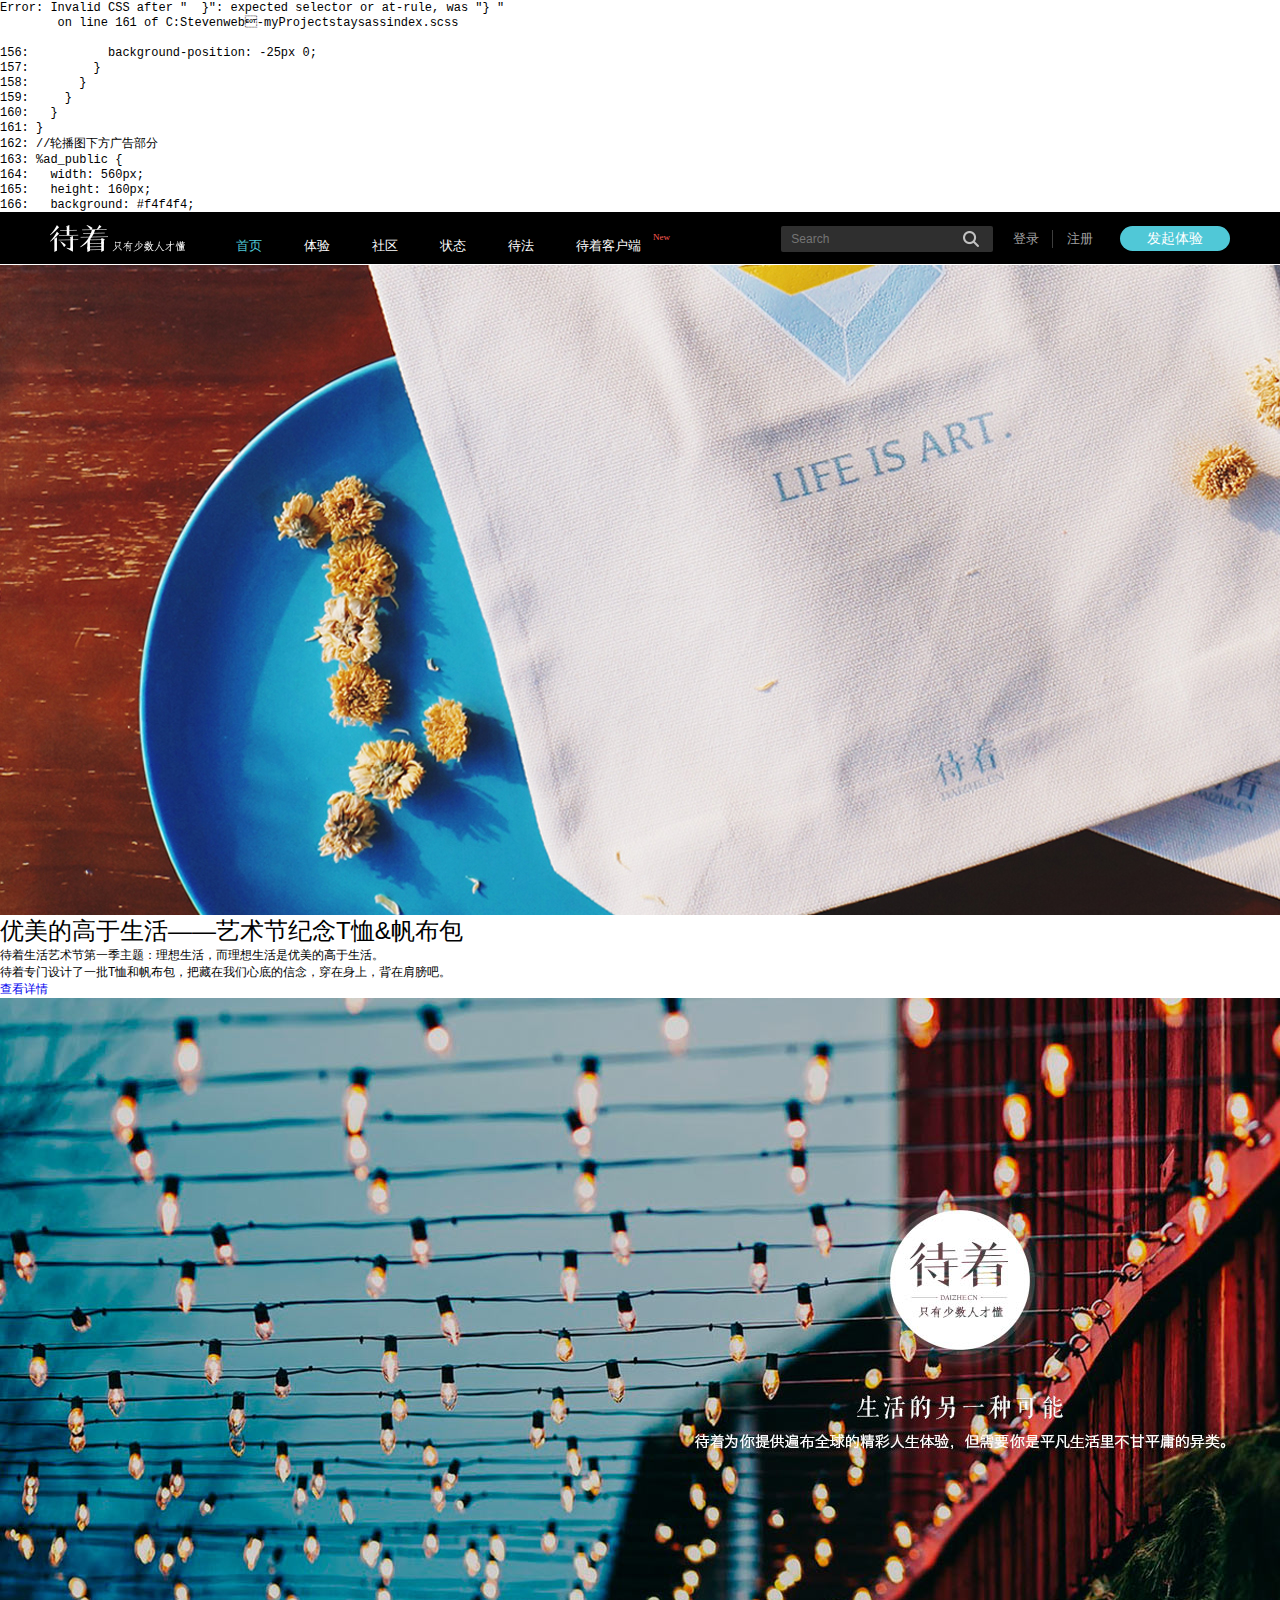
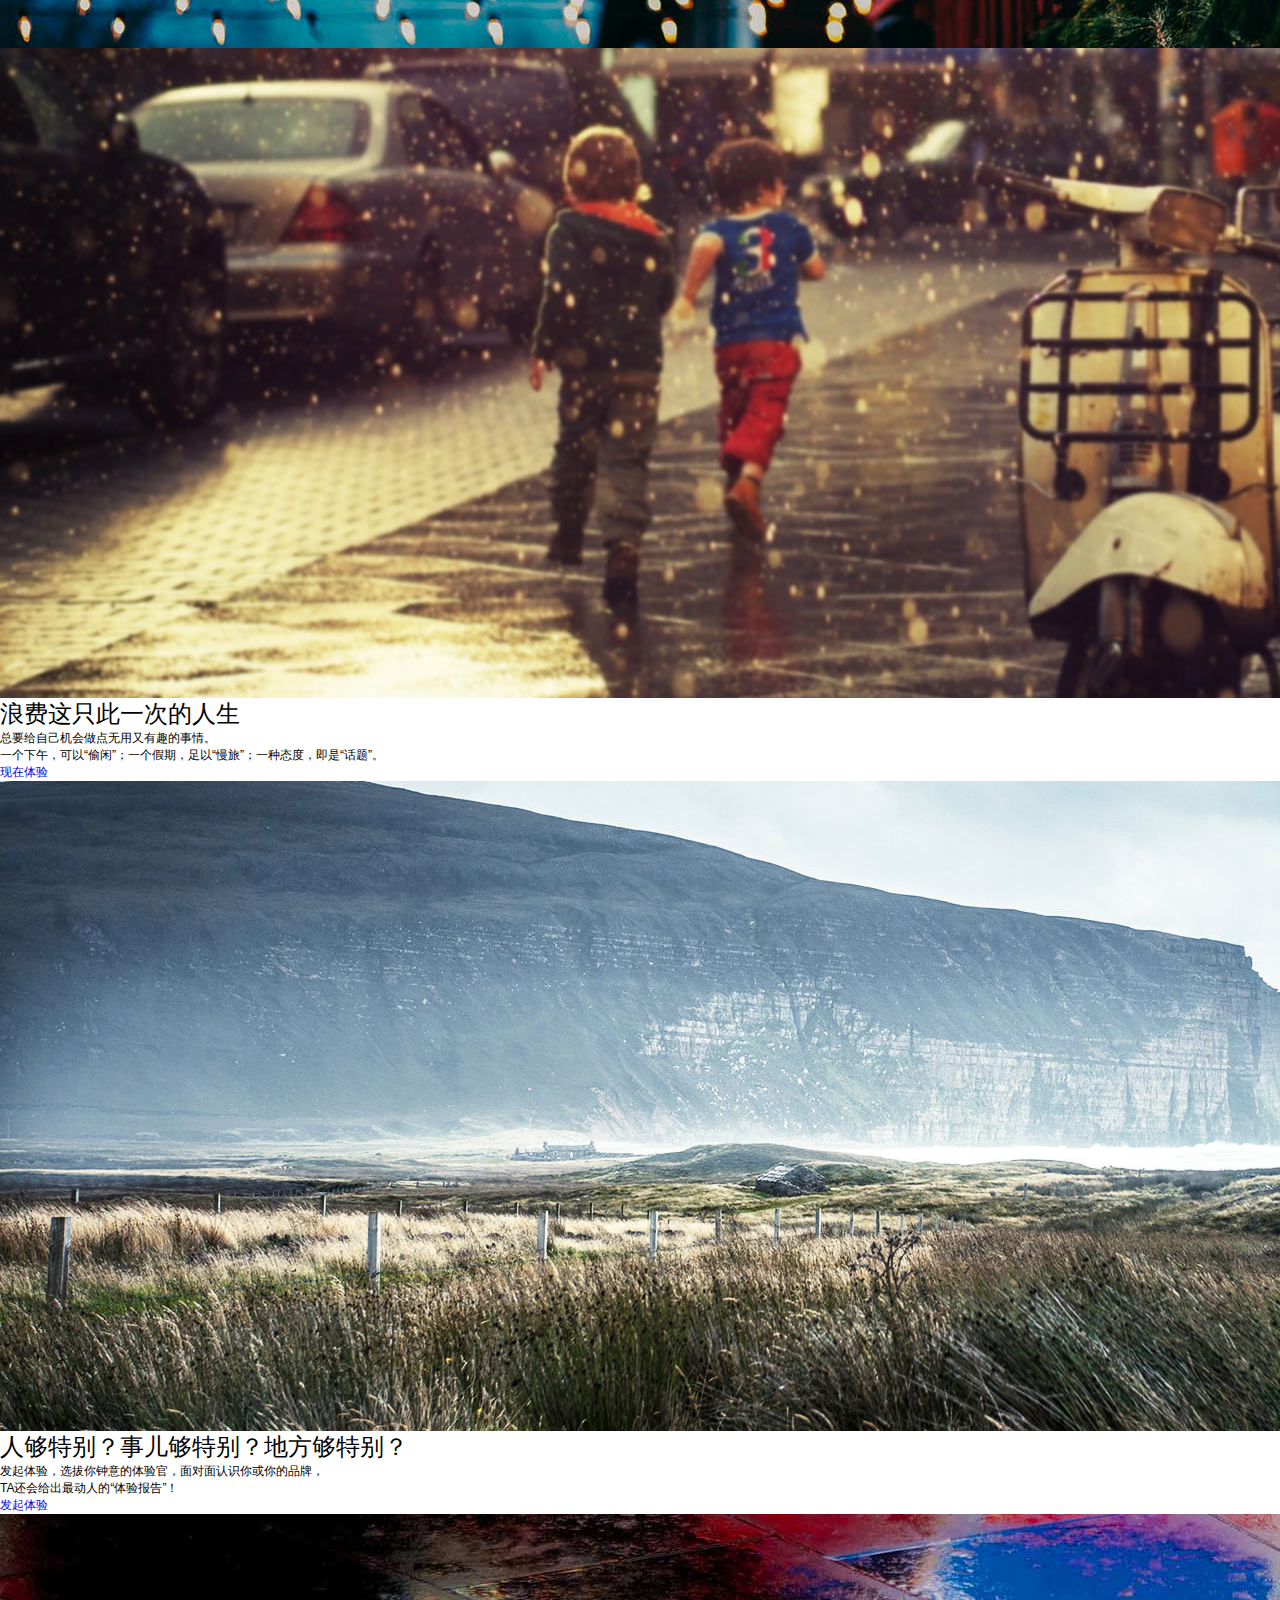
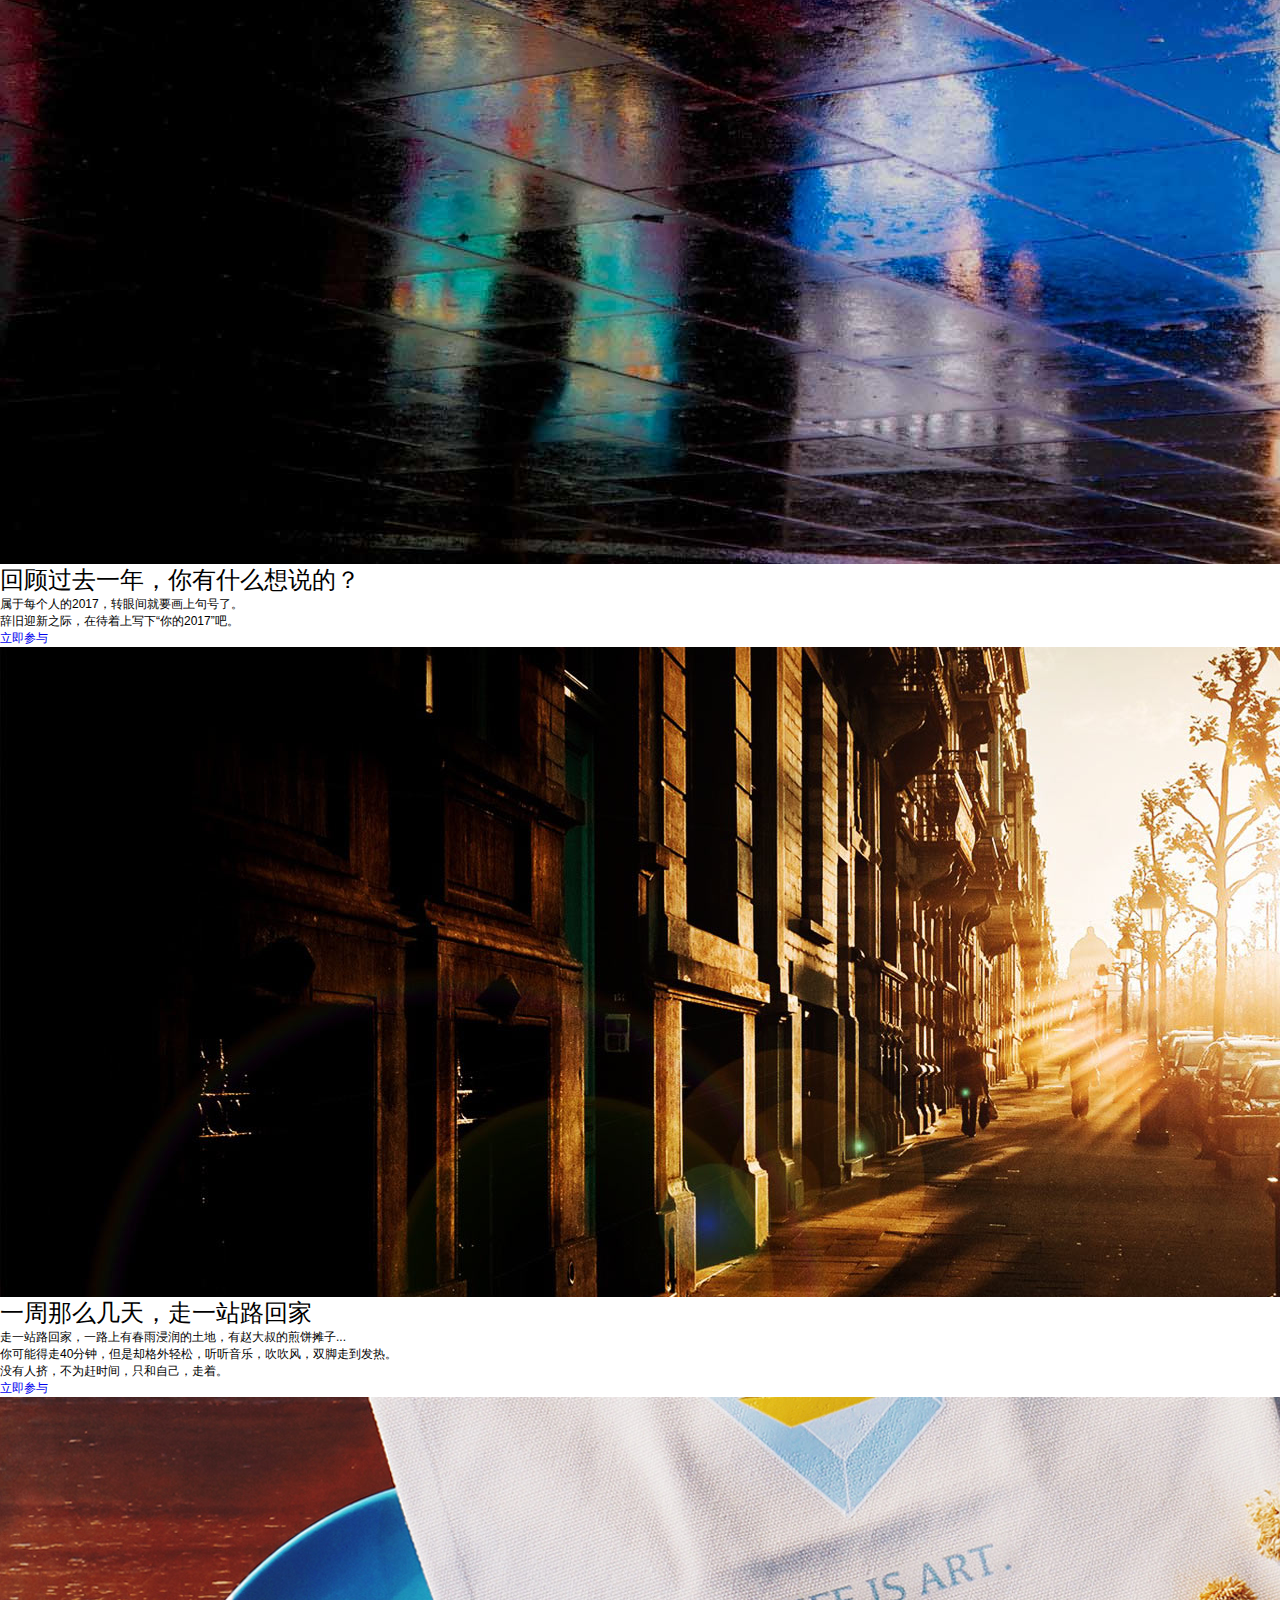
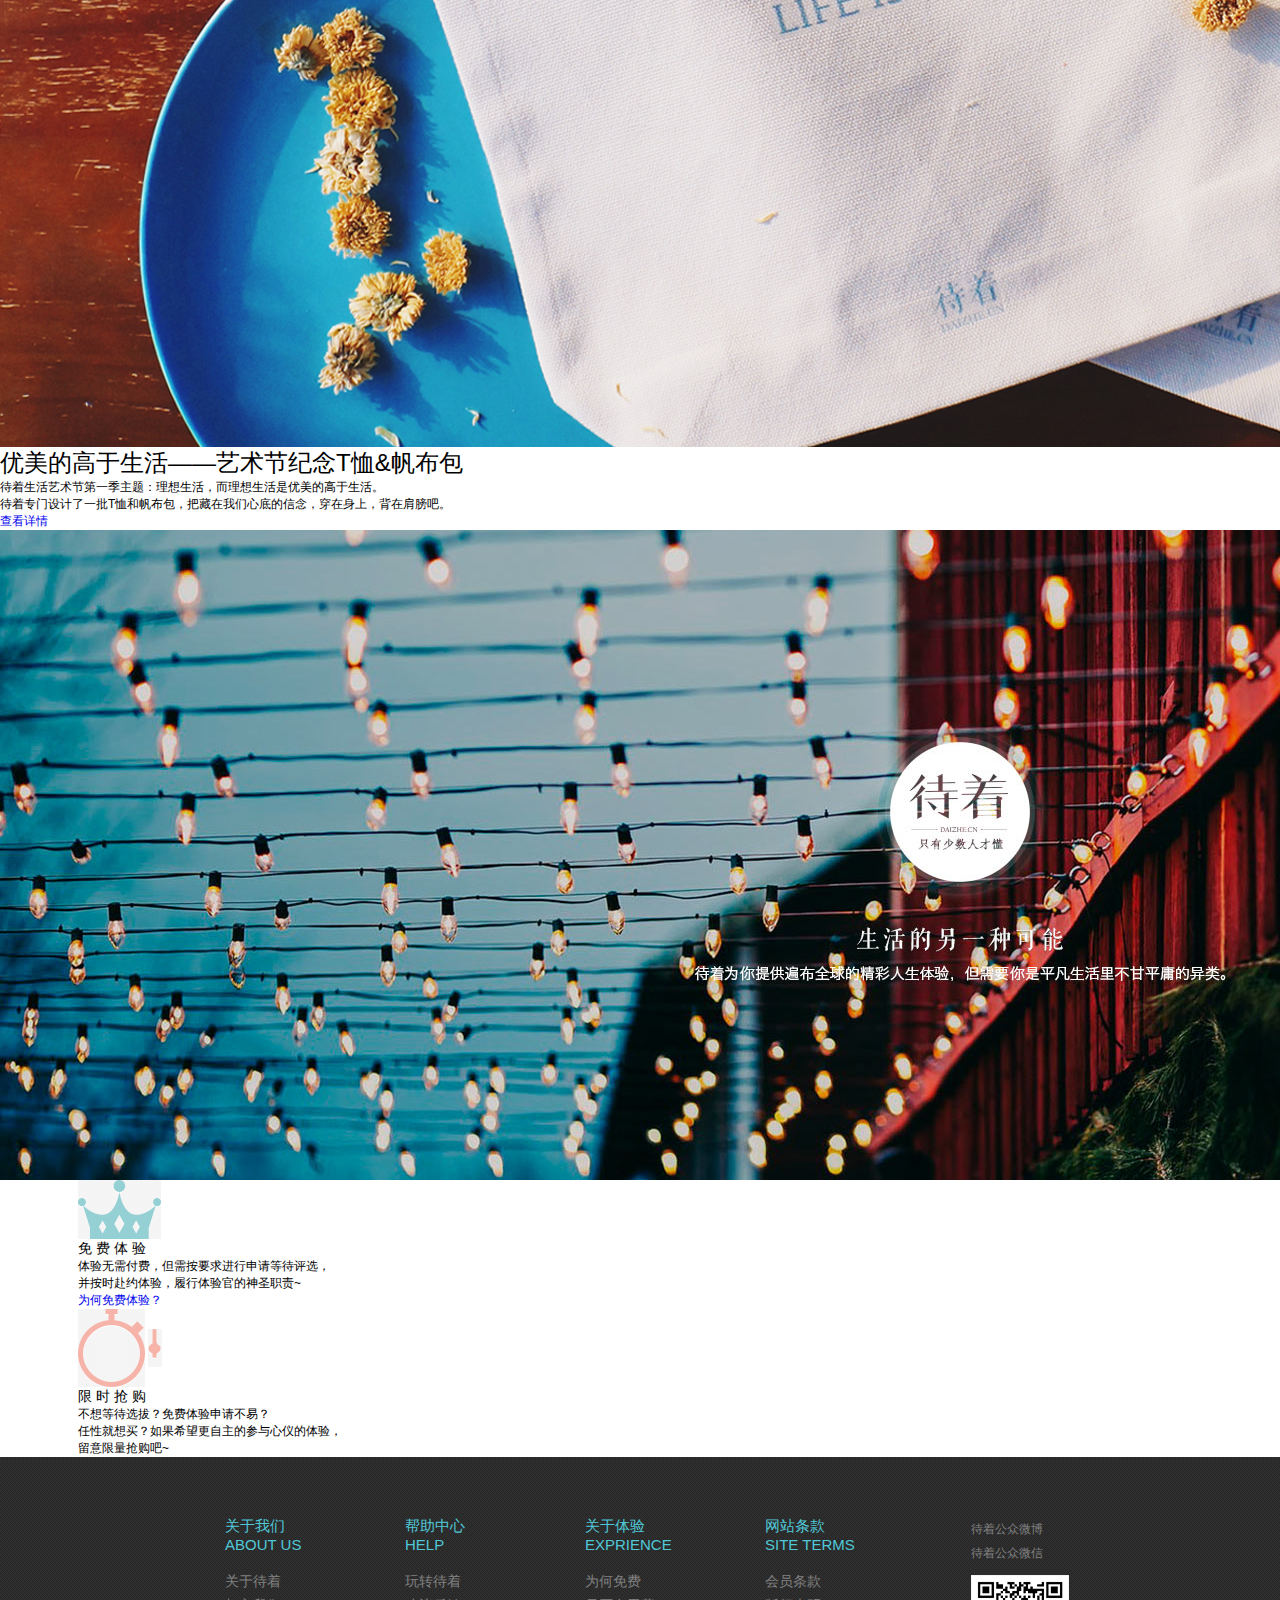
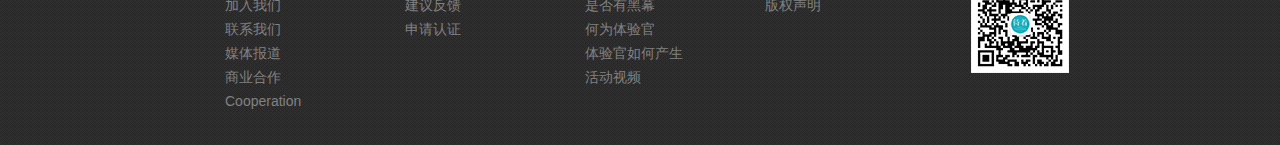
<file: index.html>
<!doctype html>
<html lang="zh">
<head>
    <meta charset="UTF-8">
    <meta name="keywords" content="免费体验,顶级生活方式,养生度假,健康度假" />
    <meta name="description" content="待着（daizhe.cn）为你推荐遍布全球最新鲜，最与众不同的顶级生活方式，还有不间断的免费体验机会，让你亲身感受，与兴趣相投的人们在此分享。" />
    <title>待着，只有少数人才懂</title>
    <link rel="shortcut icon" href="./favicon.ico"/>
    <link rel="stylesheet" href="./css/home.css"/>
    <link rel="stylesheet" href="./css/index.css"/>
</head>
<body>
<!--header部分-->
<header>
    <div class="nav">
        <a href="#" class="logo"><img src="./images/logo.png" alt="待着" width="100%"></a>
        <ul class="clearfix">
            <li><a href="javascript:;" class="active">首页</a></li>
            <li><a href="javascript:;">体验</a></li>
            <li><a href="javascript:;">社区</a></li>
            <li><a href="javascript:;">状态</a></li>
            <li><a href="javascript:;">待法</a></li>
            <li>
                <a href="javascript:;" class="stayAPP">待着客户端<span>New</span></a>
                <div class="nav-appDown" style="display: none;">
                    <div class="nav-appText clearfix">
                        <img src="./images/nav_appicon.png" width="57" height="57" alt="" class="fl"/>
                        <p class="fl">做无用之事<br/>享受无所事事的快乐</p>
                    </div>
                    <div class="nav-appPic clearfix">
                        <div class="link fl">
                            <a href="javascript:;"><img src="./images/btn_appstore.png" alt=""/></a>
                            <a href="javascript:;"><img src="./images/btn_android.png" alt=""/></a>
                        </div>
                        <div class="qrcode fl">
                            <img src="./images/app_pic.png" alt=""/>
                            <p>扫码直接下载</p>
                        </div>
                    </div>
                </div>
            </li>
        </ul>
    </div>
    <div class="login">
        <div class="search-form fl">
            <form action="">
                <div class="searchBox">
                    <input type="text" placeholder="Search" name="search" class="searchText"/>
                    <input type="submit" value="" class="searchBtn" id="searchBtn"/>
                </div>
            </form>
        </div>
        <div class="login-link fl">
            <a href="javascript:;" class="logining">登录</a>
            <a href="javascript:;" class="register">注册</a>
            <a href="javascript:;" class="experience">发起体验</a>
        </div>
    </div>
</header>
<div class="main">
    <!--轮播图部分-->
    <div class="swiper-container">
        <div class="swiper-wrapper">
            <ul class="clearfix">
                <li>
                    <a href="javascript:;"><img src="./images/banner6.jpg" ></a>
                    <div class="content">
                        <h1>优美的高于生活——艺术节纪念T恤&帆布包</h1>
                        <p>待着生活艺术节第一季主题：理想生活，而理想生活是优美的高于生活。<br />待着专门设计了一批T恤和帆布包，把藏在我们心底的信念，穿在身上，背在肩膀吧。</p>
                        <a href="javascript:;">查看详情
                            <span class="lineTop"></span>
                            <span class="lineRight"></span>
                            <span class="lineBottom"></span>
                            <span class="lineLeft"></span>
                        </a>
                    </div>
                </li>
                <li><a href="javascript:;"><img src="./images/banner1.jpg" ></a></li>
                <li>
                    <a href="javascript:;"><img src="./images/banner2.jpg" ></a>
                    <div class="content">
                        <h1>浪费这只此一次的人生</h1>
                        <p>总要给自己机会做点无用又有趣的事情。<br />一个下午，可以“偷闲”；一个假期，足以“慢旅”；一种态度，即是“话题”。</p>
                        <a href="javascript:;">现在体验
                            <span class="lineTop"></span>
                            <span class="lineRight"></span>
                            <span class="lineBottom"></span>
                            <span class="lineLeft"></span>
                        </a>
                    </div>
                </li>
                <li>
                    <a href="javascript:;"><img src="./images/banner3.jpg" ></a>
                    <div class="content">
                        <h1>人够特别？事儿够特别？地方够特别？</h1>
                        <p>发起体验，选拔你钟意的体验官，面对面认识你或你的品牌，<br />TA还会给出最动人的“体验报告”！</p>
                        <a href="javascript:;">发起体验
                            <span class="lineTop"></span>
                            <span class="lineRight"></span>
                            <span class="lineBottom"></span>
                            <span class="lineLeft"></span>
                        </a>
                    </div>
                </li>
                <li>
                    <a href="javascript:;"><img src="./images/banner4.jpg" ></a>
                    <div class="content">
                        <h1>回顾过去一年，你有什么想说的？</h1>
                        <p>属于每个人的2017，转眼间就要画上句号了。<br />辞旧迎新之际，在待着上写下“你的2017”吧。</p>
                        <a href="javascript:;">立即参与
                            <span class="lineTop"></span>
                            <span class="lineRight"></span>
                            <span class="lineBottom"></span>
                            <span class="lineLeft"></span>
                        </a>
                    </div>
                </li>
                <li>
                    <a href="javascript:;"><img src="./images/banner5.jpg" ></a>
                    <div class="content">
                        <h1>一周那么几天，走一站路回家</h1>
                        <p>走一站路回家，一路上有春雨浸润的土地，有赵大叔的煎饼摊子...<br />你可能得走40分钟，但是却格外轻松，听听音乐，吹吹风，双脚走到发热。<br/>没有人挤，不为赶时间，只和自己，走着。</p>
                        <a href="javascript:;">立即参与
                            <span class="lineTop"></span>
                            <span class="lineRight"></span>
                            <span class="lineBottom"></span>
                            <span class="lineLeft"></span>
                        </a>
                    </div> 
                </li>  
                <li>
                    <a href="javascript:;"><img src="./images/banner6.jpg" ></a>
                    <div class="content">
                        <h1>优美的高于生活——艺术节纪念T恤&帆布包</h1>
                        <p>待着生活艺术节第一季主题：理想生活，而理想生活是优美的高于生活。<br />待着专门设计了一批T恤和帆布包，把藏在我们心底的信念，穿在身上，背在肩膀吧。</p>
                        <a href="javascript:;">查看详情
                            <span class="lineTop"></span>
                            <span class="lineRight"></span>
                            <span class="lineBottom"></span>
                            <span class="lineLeft"></span>
                        </a>
                    </div> 
                </li>   
                <li><a href="javascript:;"><img src="./images/banner1.jpg" ></a></li>
            </ul>  
            <div class="swiper-index">
                <div class="swiper-index-item"></div>
                <div class="swiper-index-item"></div>
                <div class="swiper-index-item"></div>
                <div class="swiper-index-item"></div>
                <div class="swiper-index-item"></div>
                <div class="swiper-index-item"></div>
            </div>
            <div class="swiper-button">
                <div class="swiper-button-prev"></div>
                <div class="swiper-button-next"></div>
            </div> 
        </div>
    </div> 
    <!--轮播图下方广告部分-->
    <div class="w1124 ad clearfix">
        <div class="ad-left">
            <div class="img">
                <img src="./images/ad_left.png" alt=""/>
            </div>
            <div class="text">
                <h3>
                    <span>免</span>
                    <span>费</span>
                    <span>体</span>
                    <span>验</span>
                </h3>
                <p>体验无需付费，但需按要求进行申请等待评选，<br />并按时赴约体验，履行体验官的神圣职责~</p>
                <a href="javascript:;">为何免费体验？</a>
            </div>
        </div>
        <div class="ad-right">
            <div class="img">
                <img src="./images/ad_right.png" alt=""/>
                <img src="./images/ad_right_clock.png" class="clock" alt=""/>
            </div>
            <div class="text">
                <h3>
                    <span>限</span>
                    <span>时</span>
                    <span>抢</span>
                    <span>购</span>
                </h3>
                <p>不想等待选拔？免费体验申请不易？<br />任性就想买？如果希望更自主的参与心仪的体验，<br />留意限量抢购吧~</p>
            </div>
        </div>
    </div>
</div>

<!--footer部分-->
<footer>
    <div class="link clearfix">
        <dl>
            <dt>关于我们<br/>ABOUT US</dt>
            <dd><a href="javascript:;">关于待着</a></dd>
            <dd><a href="javascript:;">加入我们</a></dd>
            <dd><a href="javascript:;">联系我们</a></dd>
            <dd><a href="javascript:;">媒体报道</a></dd>
            <dd><a href="javascript:;">商业合作</a></dd>
            <dd><a href="javascript:;">Cooperation</a></dd>
        </dl>
        <dl>
            <dt>帮助中心<br/>HELP</dt>
            <dd><a href="javascript:;">玩转待着</a></dd>
            <dd><a href="javascript:;">建议反馈</a></dd>
            <dd><a href="javascript:;">申请认证</a></dd>
        </dl>
        <dl>
            <dt>关于体验<br/>EXPRIENCE</dt>
            <dd><a href="javascript:;">为何免费</a></dd>
            <dd><a href="javascript:;">是否有黑幕</a></dd>
            <dd><a href="javascript:;">何为体验官</a></dd>
            <dd><a href="javascript:;">体验官如何产生</a></dd>
            <dd><a href="javascript:;">活动视频</a></dd>
        </dl>
        <dl>
            <dt>网站条款<br/>SITE TERMS</dt>
            <dd><a href="javascript:;">会员条款</a></dd>
            <dd><a href="javascript:;">版权声明</a></dd>
        </dl>
        <div class="officially">
            <p><a href="javascript:;">待着公众微博</a></p>
            <p>
                <a href="javascript:;">待着公众微信</a>
                <img src="./images/daizhe_code_n.png" width="98" height="98" alt="微信公众号二维码"/>
            </p>
        </div>
    </div>
</footer>

<script src="./js/jquery.min-1.7.2.js"></script>
<script src="./js/index.js"></script>
</body>
</html>
</file>
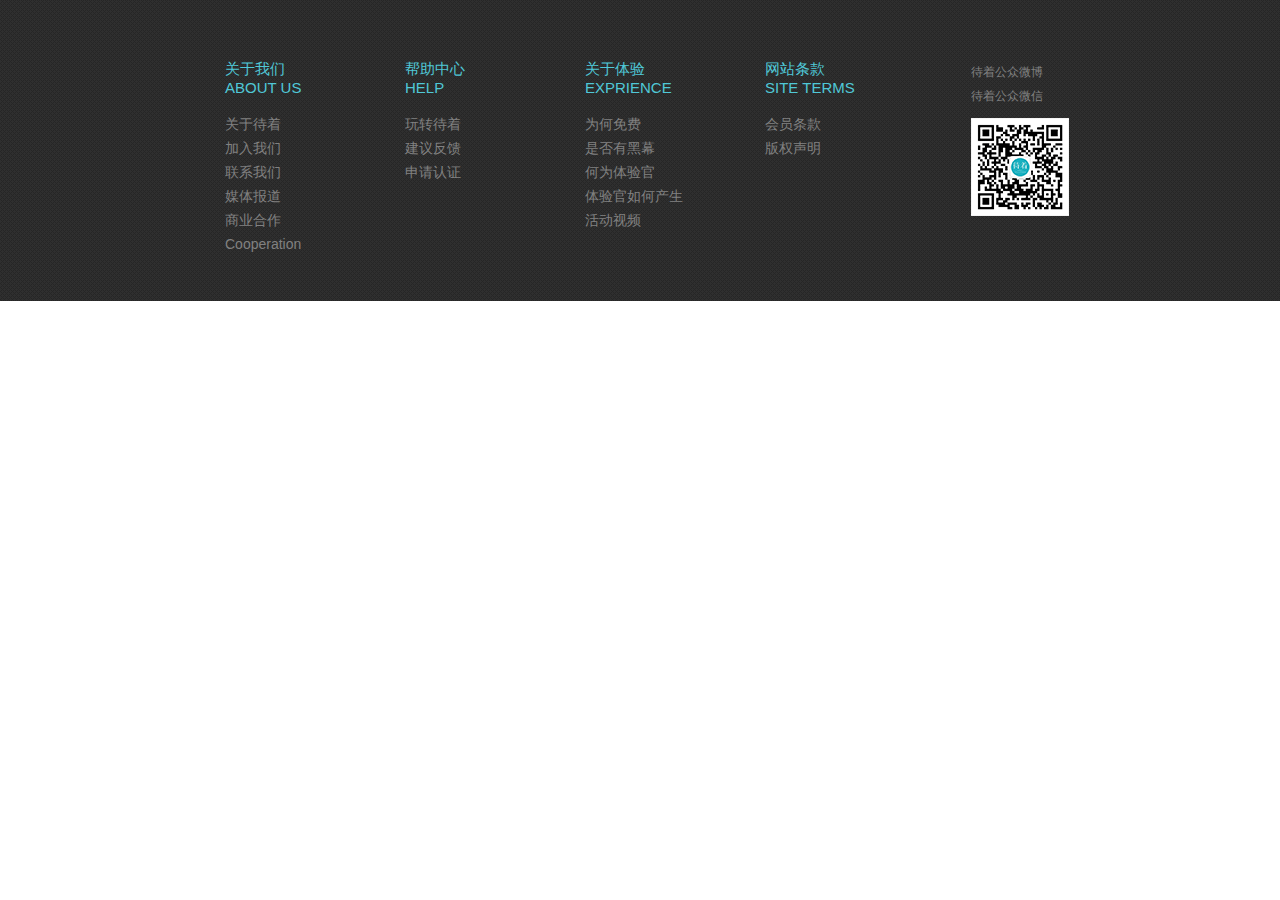
<file: footer.html>
<!DOCTYPE html>
<html>
<head lang="zh">
    <meta charset="UTF-8">
    <title>footer</title>
    <link rel="stylesheet" href="./css/home.css"/>
</head>
<body>
<footer>
    <div class="link clearfix">
        <dl>
            <dt>关于我们<br/>ABOUT US</dt>
            <dd><a href="javascript:;">关于待着</a></dd>
            <dd><a href="javascript:;">加入我们</a></dd>
            <dd><a href="javascript:;">联系我们</a></dd>
            <dd><a href="javascript:;">媒体报道</a></dd>
            <dd><a href="javascript:;">商业合作</a></dd>
            <dd><a href="javascript:;">Cooperation</a></dd>
        </dl>
        <dl>
            <dt>帮助中心<br/>HELP</dt>
            <dd><a href="javascript:;">玩转待着</a></dd>
            <dd><a href="javascript:;">建议反馈</a></dd>
            <dd><a href="javascript:;">申请认证</a></dd>
        </dl>
        <dl>
            <dt>关于体验<br/>EXPRIENCE</dt>
            <dd><a href="javascript:;">为何免费</a></dd>
            <dd><a href="javascript:;">是否有黑幕</a></dd>
            <dd><a href="javascript:;">何为体验官</a></dd>
            <dd><a href="javascript:;">体验官如何产生</a></dd>
            <dd><a href="javascript:;">活动视频</a></dd>
        </dl>
        <dl>
            <dt>网站条款<br/>SITE TERMS</dt>
            <dd><a href="javascript:;">会员条款</a></dd>
            <dd><a href="javascript:;">版权声明</a></dd>
        </dl>
        <div class="officially">
            <p><a href="javascript:;">待着公众微博</a></p>
            <p>
                <a href="javascript:;">待着公众微信</a>
                <img src="./images/daizhe_code_n.png" width="98" height="98" alt="微信公众号二维码"/>
            </p>
        </div>
    </div>
</footer>
</body>
</html>
</file>
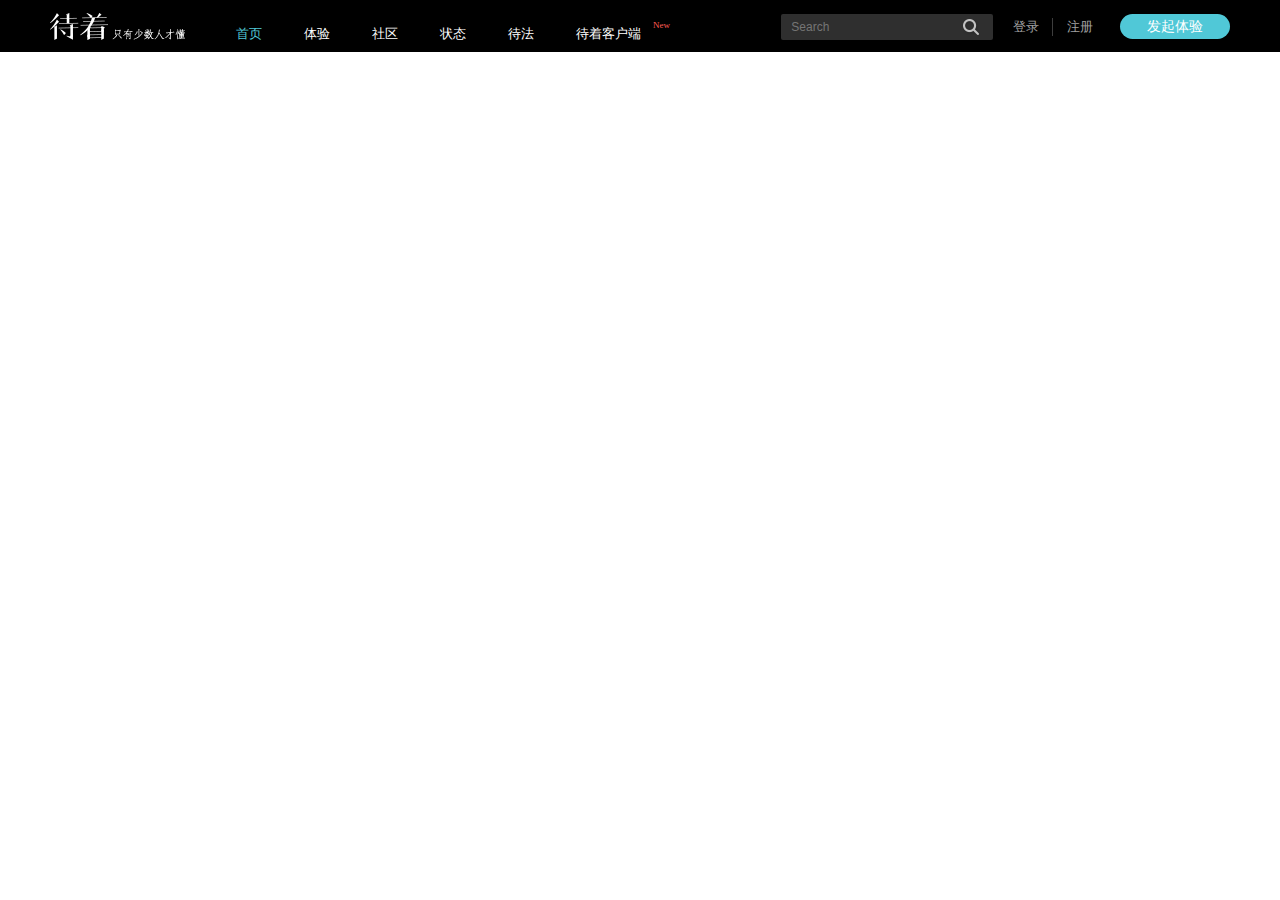
<file: header.html>
<!DOCTYPE html>
<html>
<head lang="zh">
    <meta charset="UTF-8">
    <title>header</title>
    <link rel="stylesheet" href="./css/home.css"/>
</head>
<body>
    <header>
        <div class="nav">
            <a href="#" class="logo"><img src="./images/logo.png" alt="待着" width="100%"></a>
            <ul class="clearfix">
                <li><a href="javascript:;" class="active">首页</a></li>
                <li><a href="javascript:;">体验</a></li>
                <li><a href="javascript:;">社区</a></li>
                <li><a href="javascript:;">状态</a></li>
                <li><a href="javascript:;">待法</a></li>
                <li>
                    <a href="javascript:;" class="stayAPP">待着客户端<span>New</span></a>
                    <div class="nav-appDown" style="display: none;">
                        <div class="nav-appText clearfix">
                            <img src="./images/nav_appicon.png" width="57" height="57" alt="" class="fl"/>
                            <p class="fl">做无用之事<br/>享受无所事事的快乐</p>
                        </div>
                        <div class="nav-appPic clearfix">
                            <div class="link fl">
                                <a href="javascript:;"><img src="./images/btn_appstore.png" alt=""/></a>
                                <a href="javascript:;"><img src="./images/btn_android.png" alt=""/></a>
                            </div>
                            <div class="qrcode fl">
                                <img src="./images/app_pic.png" alt=""/>
                                <p>扫码直接下载</p>
                            </div>
                        </div>
                    </div>
                </li>
            </ul>
        </div>
        <div class="login">
            <div class="search-form fl">
                <form action="">
                    <div class="searchBox">
                        <input type="text" placeholder="Search" name="search" class="searchText"/>
                        <input type="submit" value="" class="searchBtn" id="searchBtn"/>
                    </div>
                </form>
            </div>
            <div class="login-link fl">
                <a href="javascript:;" class="logining">登录</a>
                <a href="javascript:;" class="register">注册</a>
                <a href="javascript:;" class="experience">发起体验</a>
            </div>
        </div>
    </header>

    <script src="./js/jquery.min-1.7.2.js"></script>
    <script src="./js/index.js"></script>
</body>
</html>
</file>
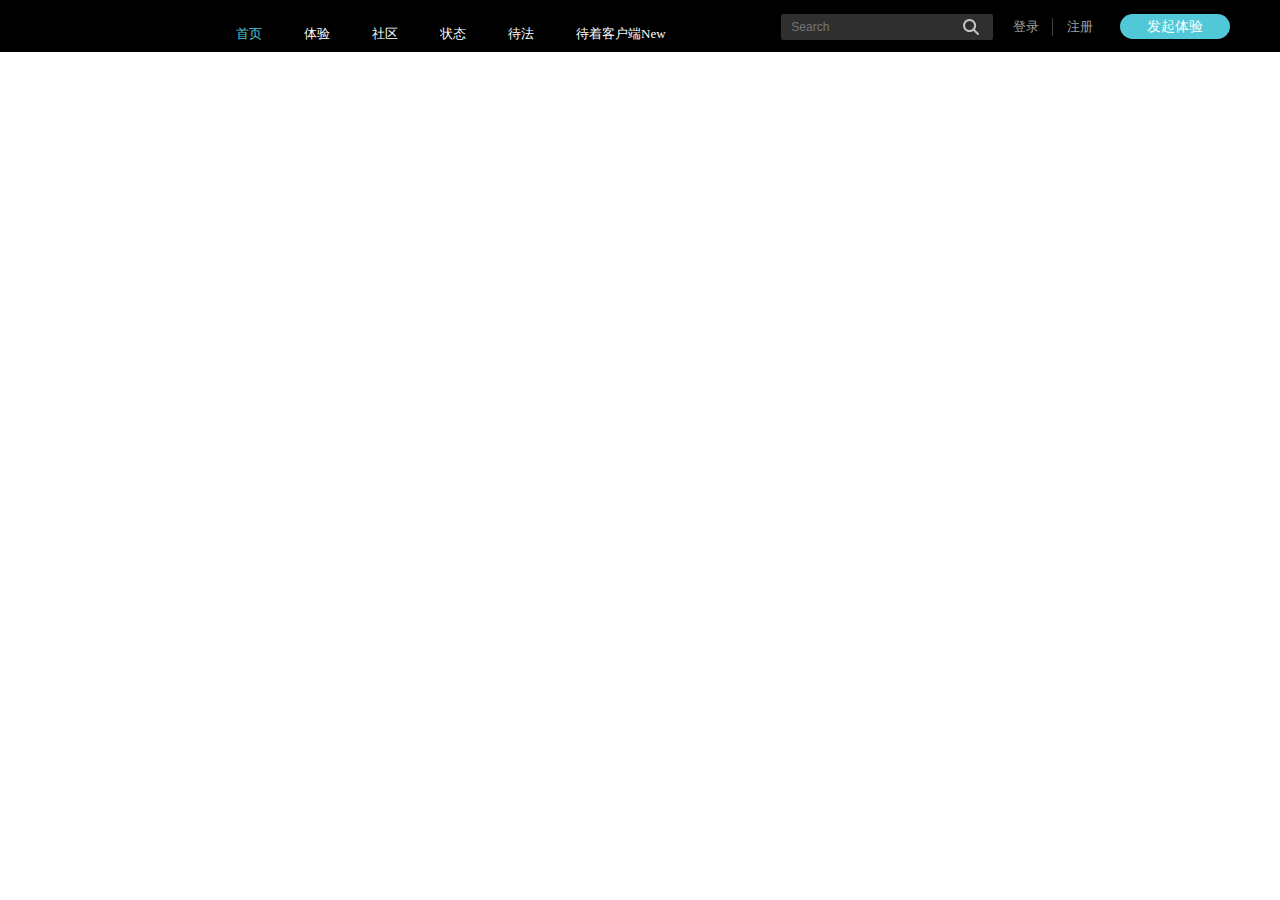
<file: header_before.html>
<!DOCTYPE html>
<html>
<head lang="zh">
    <meta charset="UTF-8">
    <title>header</title>
    <link rel="stylesheet" href="./css/home.css"/>
</head>
<body>
    <header>
        <div class="nav">
            <a href="#" class="logo"></a>
            <ul class="clearfix">
                <li><a href="javascript:;" class="active">首页</a></li>
                <li><a href="javascript:;">体验</a></li>
                <li><a href="javascript:;">社区</a></li>
                <li><a href="javascript:;">状态</a></li>
                <li><a href="javascript:;">待法</a></li>
                <li>
                    <a href="javascript:;">待着客户端<span class="new">New</span></a>
                    <div class="nav-appDown" style="display: none">
                        <div class="nav-appText clearfix">
                            <img src="./images/nav_appicon.png" width="57" height="57" alt="" class="fl"/>
                            <p class="fl">做无用之事<br/>享受无所事事的快乐</p>
                        </div>
                        <div class="nav-appPic clearfix">
                            <div class="link fl">
                                <a href="javascript:;"><img src="./images/btn_appstore.png" alt=""/></a>
                                <a href="javascript:;"><img src="./images/btn_android.png" alt=""/></a>
                            </div>
                            <div class="qrcode fl">
                                <img src="./images/app_pic.png" alt=""/>
                                <p>扫码直接下载</p>
                            </div>
                        </div>
                    </div>
                </li>
            </ul>
        </div>
        <div class="login">
            <div class="search-form fl">
                <form action="">
                    <div class="searchBox">
                        <input type="text" placeholder="Search" name="search" class="searchText"/>
                        <input type="submit" value="" class="searchBtn" id="searchBtn"/>
                    </div>
                </form>
            </div>
            <div class="login-link fl">
                <a href="javascript:;" class="logining">登录</a>
                <a href="javascript:;" class="register">注册</a>
                <a href="javascript:;" class="experience">发起体验</a>
            </div>
        </div>
    </header>
</body>
</html>
</file>
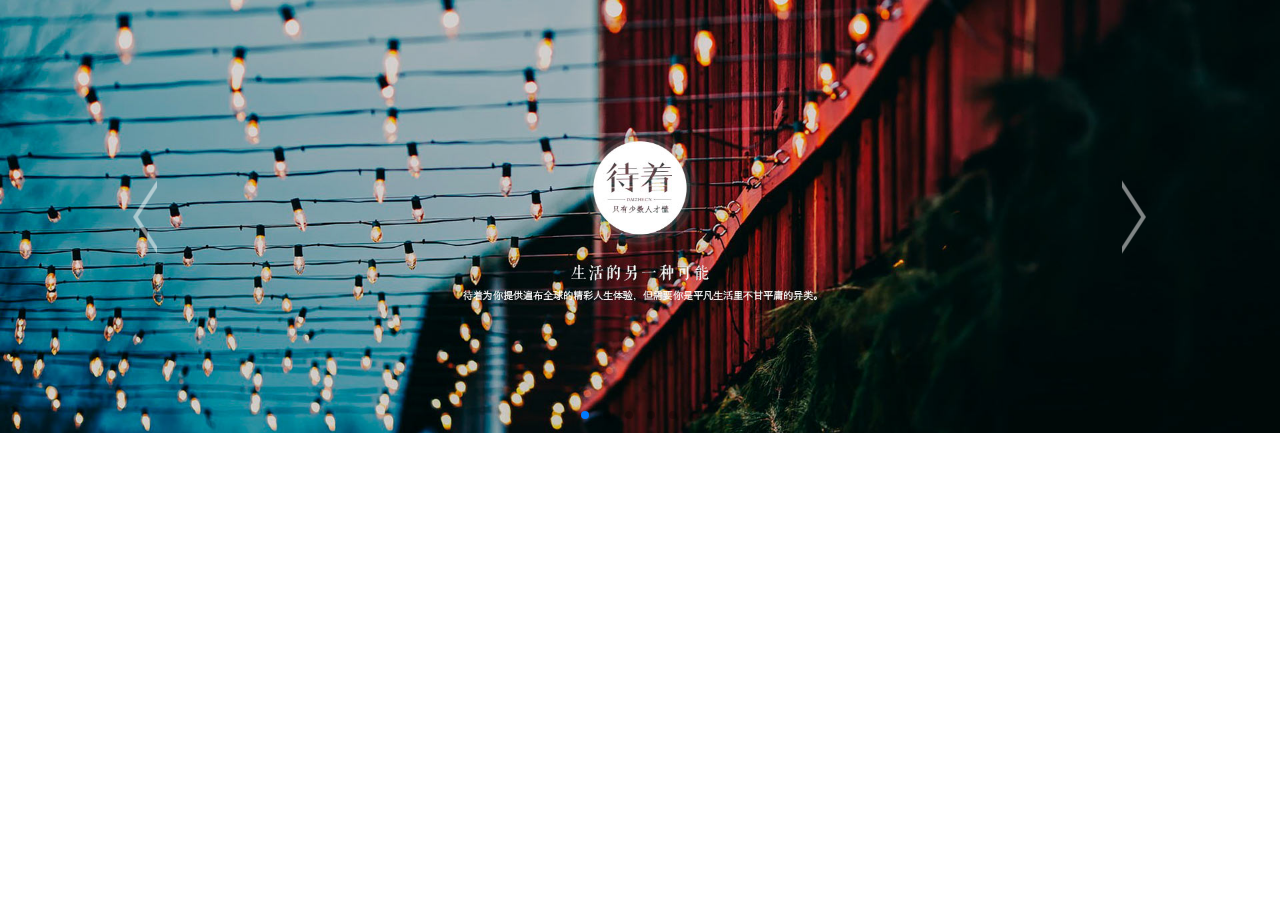
<file: swiper.html>
<!DOCTYPE html>
<html lang="zh">
<head>
	<meta charset="UTF-8">
	<title>swiper</title>
	<style>
		* {
			margin: 0;
			padding: 0;
		}
		li {
			list-style: none;
		}
		a {
			text-decoration: none;
		}
		/*浮动*/
		.fl {
		  float: left;
		}
		.fr {
		  float: right;
		}
		.clearfix::before, .clearfix::after {
		  content: '';
		  display: block;
		  height: 0;
		  line-height: 0;
		  visibility: hidden;
		  clear: both;
		}
		.clearfix {
		  zoom: 1;
		}

		.swiper-container {
			width: 100%;
			overflow: hidden;
			position: relative;
		} 
		.swiper-container .swiper-wrapper,.swiper-container .swiper-wrapper ul { 
			height: 100%; 
		} 
		.swiper-container .swiper-wrapper ul {
			width: 800%;
			position: absolute;
		}
		.swiper-container .swiper-wrapper ul li {
			width: calc(100% / 8)  ;
			height: 100%;
			float: left;
		}
		.swiper-container .swiper-wrapper ul li a,.swiper-container .swiper-wrapper ul li a img {
			display: block;
			width: 100%;
		}  
		.swiper-index {
			width: 100%;
			text-align: center;
			position: absolute;
			bottom: 10px;
		}
		.swiper-index .swiper-index-item {
			display: inline-block;
			width: 8px;
			height: 8px;
			border-radius: 50%;
			background: #000;
			opacity: 0.3;
			margin: 0 5px;
		}
		.swiper-index .swiper-index-item.active {
			background: #007aff;
			opacity: 1;
		}
		.swiper-button {
			display: none;
		}
		.swiper-button-prev, .swiper-button-next {
			width: 25px;
			height: 73px;
			background: url("images/arrows.png") no-repeat;
			cursor: pointer;
			position: absolute;
			margin: 0 5px;
			top: 50%;
			transform: translateY(-50%);
			z-index: 10;
		}
		.swiper-button-prev {
			background-position: 0 -73px;
			left: 10%;
		}  
		.swiper-button-next {
			background-position: -25px -73px; 
			right: 10%;
		}
		.swiper-button-prev:hover {
			background-position: 0 0;
		}
		.swiper-button-next:hover {
			background-position: -25px 0;
		} 
	</style>
</head>
<body>
	<div class="swiper-container">
		<div class="swiper-wrapper">
			<ul class="clearfix">
				<li><a href="javascript:;"><img src="./images/banner6.jpg" ></a></li>
				<li><a href="javascript:;"><img src="./images/banner1.jpg" ></a></li>
				<li><a href="javascript:;"><img src="./images/banner2.jpg" ></a></li>
				<li><a href="javascript:;"><img src="./images/banner3.jpg" ></a></li>
				<li><a href="javascript:;"><img src="./images/banner4.jpg" ></a></li>
				<li><a href="javascript:;"><img src="./images/banner5.jpg" ></a></li>
				<li><a href="javascript:;"><img src="./images/banner6.jpg" ></a></li>
				<li><a href="javascript:;"><img src="./images/banner1.jpg" ></a></li>
			</ul>  
			<div class="swiper-index">
				<span class="swiper-index-item"></span>
				<span class="swiper-index-item"></span>
				<span class="swiper-index-item"></span>
				<span class="swiper-index-item"></span>
				<span class="swiper-index-item"></span>
				<span class="swiper-index-item"></span>
			</div>
			<div class="swiper-button">
				<div class="swiper-button-prev"></div>
				<div class="swiper-button-next"></div>
			</div> 
		</div>
	</div>

	<script type="text/javascript" src="./js/jquery.min-1.7.2.js"></script>
	<script type="text/javascript">
		$(function(){ 
			var flag = true; // 定义一个变量用于记录当前动画是否执行完成
			var index = 1; // 用于记录轮播的次数 
			var timer = null; // 用于定时器
			var $swiper = $(".swiper-container .swiper-wrapper ul").eq(0);
			var $imgs = $swiper.find("li img"); // 轮播图的图片个数
			var imgHeight = $imgs.eq(0).height(); // 轮播图的图片高度
			var imgWidth = $imgs.eq(0).width(); // 轮播图的图片宽度

			setHeight(); // 初始化轮播图区域的高度
			autoplay(); // 轮播图自动播放

			swiperIndex(); // 初始化轮播图的第一个下标样式
			$(".swiper-wrapper>ul").css("left",-imgWidth); // 初始化移动轮播图至第一张图
			$(window).resize(function() { 
				setHeight(); // 根据窗口大小的变化动态设置轮播图区域的高度和图片宽度
			})

			$(".swiper-wrapper").hover(function(){
				clearInterval(timer);
				$(".swiper-button").show();
			},function(){
				autoplay();
				$(".swiper-button").hide();
			})

			/*设置轮播图区域的高度*/ 
			function setHeight(){   
				imgHeight = $imgs.eq(0).height(); // 获取图片的高
				// imgWidth = $imgs.eq(0).width(); // 通过jquey的width()方法获取到的宽是经过了四舍五入后的，因此无法获取到小数点
				// 使用原生的getBoundingClientRect()方法可以获取到元素的真实尺寸，包含小数点
				imgWidth = $imgs[0].getBoundingClientRect().width.toFixed(1); // 获取图片的宽 
				$swiper.css("left",-imgWidth*index); // 浏览器窗口变化时动态设置当前ul的位移
				$(".swiper-container").height(imgHeight); // 浏览器窗口变化时动态设置轮播图外层容器的高度
			}

			/*轮播图动画*/ 
			$(".swiper-button-next").click(function(){
				move();
			})
			$(".swiper-button-prev").click(function(){
				move(false); 
			})
			// 封装的轮播图动画
			function move(direction){
				if(flag){
					flag = false;
					if(typeof direction != "undefined" && direction == false){ // 判断轮播方向
						index--;
					}else if(typeof direction == "undefined" || direction == true){
						index++;
					}
					$(".swiper-index .swiper-index-item").removeClass("active").eq(index-1).addClass("active");
					$swiper.animate({
						left: -imgWidth * index
					},500,function(){
						flag = true;
						if (index == 0) {
							index = 6;
							$swiper.css("left",-imgWidth*index); 
							swiperIndex();
						}else if (index == 7) {
							index = 1;
							$swiper.css("left",-imgWidth*index); 
							swiperIndex();
						}
					})
				}
			}

			// 设置轮播图的下标样式
			function swiperIndex(){
				$(".swiper-index .swiper-index-item").removeClass("active").eq(index-1).addClass("active");
			}

			function autoplay(speed){
				clearInterval(timer); 
				if(speed == "undefined" || isNaN(speed)){
					speed = 3500; // 设置自动播放的默认速度
				}
				timer = setInterval(function(){
					move();
				},speed);
			}
		})
	</script> 
</body>
</html>
</file>
<file: css/home.css>
@charset "UTF-8";
/*css初始化*/
html, input, textarea {
  font: normal 12px 'Century Gothic', 'Helvetica', 'Hiragino Sans GB W3', 'Microsoft YaHei', '微软雅黑', 'SimSun', '宋体', 'Heiti', '黑体', 'Arial', 'sans-serif'; }

body, button, ul, li, ol, p, dl, dd, h1, h2, h3, h4, h5, h6, img, iframe, form, input, textarea, td, section, article, aside, dl, dt, dd {
  margin: 0;
  padding: 0;
  border: 0;
  list-style-type: none;
  font-weight: normal; }

table {
  border-collapse: collapse;
  border-spacing: 0; }

*:focus {
  outline: none; }

a {
  text-decoration: none; }

a:hover {
  color: #50c8d7;
  text-decoration: none; }

i, em {
  font-style: normal;
  text-decoration: none; }

img {
  border: 0;
  vertical-align: middle; }

.w1150 {
  width: 1150px;
  margin: 0px auto; }

.w1124 {
  width: 1124px;
  margin: 0px auto; }

/*浮动*/
.fl {
  float: left; }

.fr {
  float: right; }

.clearfix::before, .clearfix::after {
  content: '';
  display: block;
  height: 0;
  line-height: 0;
  visibility: hidden;
  clear: both; }

.clearfix {
  zoom: 1; }

/*三角形*/
.triangle {
  width: 0;
  height: 0;
  border-style: solid;
  position: absolute; }

/*css初始化完成*/
/*顶部导航开始*/
header {
  width: 100%;
  min-width: 1200px;
  height: 52px;
  background-color: #000;
  position: relative; }
  header .nav {
    width: 720px;
    height: 52px;
    margin-left: 50px;
    position: relative; }
    header .nav .logo {
      width: 135px;
      height: 27px;
      display: block;
      position: absolute;
      top: 13px; }
    header .nav ul {
      position: relative;
      margin-left: 165px; }
      header .nav ul li {
        float: left;
        font: normal 13px "微软雅黑";
        cursor: pointer;
        position: relative; }
        header .nav ul li > a {
          display: block;
          padding: 25px 21px 10px;
          color: #FFF;
          text-shadow: 2px 2px 2px #010101;
          position: relative; }
          header .nav ul li > a.active {
            color: #50c8d7; }
          header .nav ul li > a.stayAPP span {
            position: absolute;
            top: 20px;
            right: -8px;
            color: #ff5b54;
            font-size: 9px; }
        header .nav ul li .nav-appDown {
          width: 230px;
          padding: 20px;
          background-color: rgba(0, 0, 0, 0.8);
          border-radius: 15px;
          position: absolute;
          top: 72px;
          left: -80px; }
          header .nav ul li .nav-appDown::before {
            content: '';
            width: 0;
            height: 0;
            border-style: solid;
            border-width: 20px;
            border-color: transparent transparent rgba(0, 0, 0, 0.8) transparent;
            _border-style: dashed dashed solid dashed;
            position: absolute;
            top: -40px;
            left: 115px; }
          header .nav ul li .nav-appDown .nav-appText {
            padding-bottom: 20px;
            border-bottom: 1px solid #5b5b5b; }
            header .nav ul li .nav-appDown .nav-appText p {
              width: 150px;
              line-height: 18px;
              color: #fff;
              margin-left: 15px;
              padding-top: 23px; }
          header .nav ul li .nav-appDown .nav-appPic {
            padding-top: 20px; }
            header .nav ul li .nav-appDown .nav-appPic .link {
              width: 142px; }
              header .nav ul li .nav-appDown .nav-appPic .link a {
                color: #fff;
                display: block;
                height: 36px;
                text-shadow: 2px 2px 2px #010101; }
                header .nav ul li .nav-appDown .nav-appPic .link a:last-child {
                  margin-top: 15px; }
            header .nav ul li .nav-appDown .nav-appPic .qrcode {
              width: 88px;
              text-align: center; }
              header .nav ul li .nav-appDown .nav-appPic .qrcode img {
                width: 88px; }
              header .nav ul li .nav-appDown .nav-appPic .qrcode p {
                color: #fff;
                line-height: 20px; }
  header .login {
    position: absolute;
    top: 14px;
    right: 50px; }
    header .login .search-form .searchBox {
      width: 220px;
      position: relative; }
      header .login .search-form .searchBox .searchText {
        width: 202px;
        height: 26px;
        color: #fff;
        background-color: #2f2f2f;
        padding-left: 10px;
        -webkit-border-radius: 2px;
        -moz-border-radius: 2px;
        border-radius: 2px;
        overflow: hidden; }
      header .login .search-form .searchBox .searchBtn {
        width: 16px;
        height: 16px;
        cursor: pointer;
        position: absolute;
        right: 22px;
        top: 5px;
        background: url("../images/searBtn.png") no-repeat; }
    header .login .login-link a {
      color: #a0a0a0;
      font-size: 13px;
      display: inline-block;
      margin: 0px 12px; }
      header .login .login-link a.logining {
        position: relative; }
        header .login .login-link a.logining::after {
          content: '';
          width: 1px;
          height: 100%;
          background-color: #3d3d3d;
          position: absolute;
          right: -14px; }
      header .login .login-link a.experience {
        width: 110px;
        height: 25px;
        line-height: 25px;
        font-size: 14px;
        color: #fff;
        text-align: center;
        background: #50c8d7;
        margin-right: 0;
        border-radius: 15px; }

/*顶部导航结束*/
/*footer部分开始*/
footer {
  width: 100%;
  min-width: 1200px;
  background: url("../images/ft_bg.png") repeat;
  padding-bottom: 45px; }
  footer .link {
    width: 830px;
    margin: 0 auto;
    padding-top: 60px; }
    footer .link dl {
      float: left;
      width: 180px; }
      footer .link dl dt {
        font-size: 15px;
        color: #50c8d7;
        padding-bottom: 16px; }
      footer .link dl dd {
        font-size: 14px;
        line-height: 24px; }
        footer .link dl dd a {
          color: #818181; }
          footer .link dl dd a:hover {
            text-decoration: underline; }
    footer .link .officially {
      width: 110px;
      float: left; }
      footer .link .officially p {
        height: 24px;
        line-height: 24px;
        padding-left: 26px; }
        footer .link .officially p a {
          color: #818181; }
        footer .link .officially p:first-child a:hover {
          text-decoration: underline; }
        footer .link .officially p:last-of-type a {
          cursor: default; }
        footer .link .officially p img {
          padding-top: 10px; }

/*footer部分结束*/
</file>
<file: css/index.css>
/*
Error: Invalid CSS after "  }": expected selector or at-rule, was "} "
        on line 161 of C:\Steven\web\04-myProject\stay\sass\index.scss

156:           background-position: -25px 0;
157:         }
158:       }
159:     }
160:   } 
161: } 
162: //轮播图下方广告部分
163: %ad_public {
164:   width: 560px;
165:   height: 160px;
166:   background: #f4f4f4;

Backtrace:
C:\Steven\web\04-myProject\stay\sass\index.scss:161
C:/Program Files (x86)/Koala/rubygems/gems/sass-3.5.2/lib/sass/scss/parser.rb:1278:in `expected'
C:/Program Files (x86)/Koala/rubygems/gems/sass-3.5.2/lib/sass/scss/parser.rb:1208:in `expected'
C:/Program Files (x86)/Koala/rubygems/gems/sass-3.5.2/lib/sass/scss/parser.rb:42:in `parse'
C:/Program Files (x86)/Koala/rubygems/gems/sass-3.5.2/lib/sass/engine.rb:414:in `_to_tree'
C:/Program Files (x86)/Koala/rubygems/gems/sass-3.5.2/lib/sass/engine.rb:290:in `render'
C:/Program Files (x86)/Koala/rubygems/gems/sass-3.5.2/lib/sass/exec/sass_scss.rb:400:in `run'
C:/Program Files (x86)/Koala/rubygems/gems/sass-3.5.2/lib/sass/exec/sass_scss.rb:63:in `process_result'
C:/Program Files (x86)/Koala/rubygems/gems/sass-3.5.2/lib/sass/exec/base.rb:52:in `parse'
C:/Program Files (x86)/Koala/rubygems/gems/sass-3.5.2/lib/sass/exec/base.rb:19:in `parse!'
C:/Program Files (x86)/Koala/rubygems/gems/sass-3.5.2/bin/sass:13:in `<top (required)>'
C:/Program Files (x86)/Koala/bin/sass:22:in `load'
C:/Program Files (x86)/Koala/bin/sass:22:in `<main>'
*/
body:before {
  white-space: pre;
  font-family: monospace;
  content: "Error: Invalid CSS after \"  }\": expected selector or at-rule, was \"} \"\A         on line 161 of C:\Steven\web\04-myProject\stay\sass\index.scss\A \A 156:           background-position: -25px 0;\A 157:         }\A 158:       }\A 159:     }\A 160:   } \A 161: } \A 162: //轮播图下方广告部分\A 163: %ad_public {\A 164:   width: 560px;\A 165:   height: 160px;\A 166:   background: #f4f4f4;"; }
</file>
